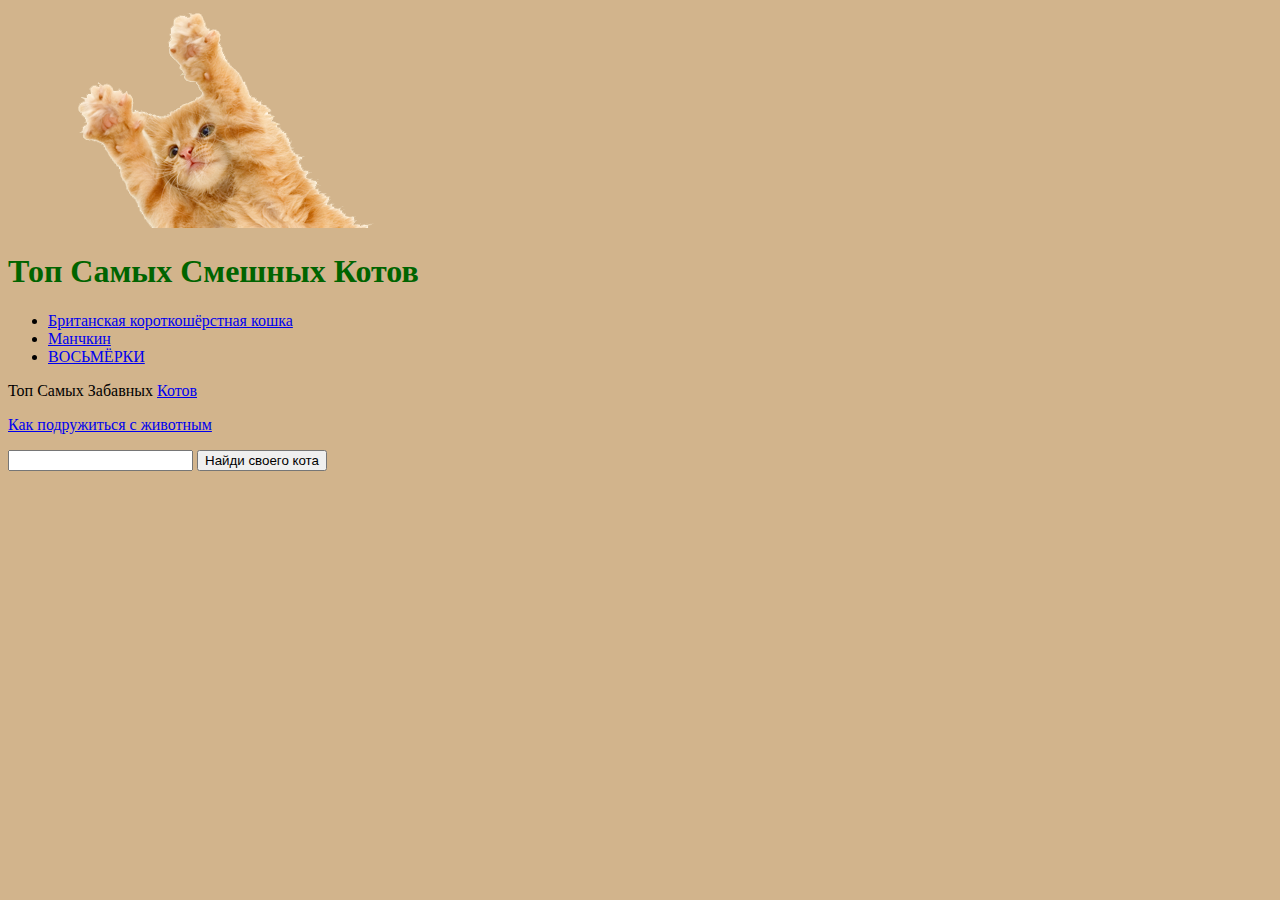
<file: index.html>
<!doctype html>
<html>
    <head>
        <meta charset="utf-8">
        <title>Смешные Котики</title>
        <link href="style.css" rel="stylesheet">
    </head>
    <body>
        <header>
        <img src="12-2-kitten-download-png.png">
        <h1>Топ Самых Смешных Котов</h1>
        </header>
        <div id="flex">
        <nav>
            <ul>
                <li><a href="https://www.purina.ru/cats/cat-breeds/library/british_shorthair">Британская короткошёрстная кошка</a></li>
                <li><a href="https://www.purina.ru/cats/cat-breeds/library/munchkin">Манчкин</a></li>
                <li><a href="./eight/eight.html">ВОСЬМЁРКИ</a></li>
            </ul>
         </nav>
        <main>
        <p>Топ Самых Забавных <a href="https://4tololo.ru/content/18315">Котов</a></p>
        <p><a href="https://ru.wikihow.com/%D0%BF%D0%BE%D0%B4%D1%80%D1%83%D0%B6%D0%B8%D1%82%D1%8C%D1%81%D1%8F-%D1%81-%D0%BA%D0%BE%D1%88%D0%BA%D0%BE%D0%B9">Как подружиться с животным</a></p>
        <form action="http://www.google.com/search" method="get">
            <input type="text" name="q">
            <input type="submit" value="Найди своего кота">
        </form>
        </main>
        </div>
    </body>
</html>
</file>
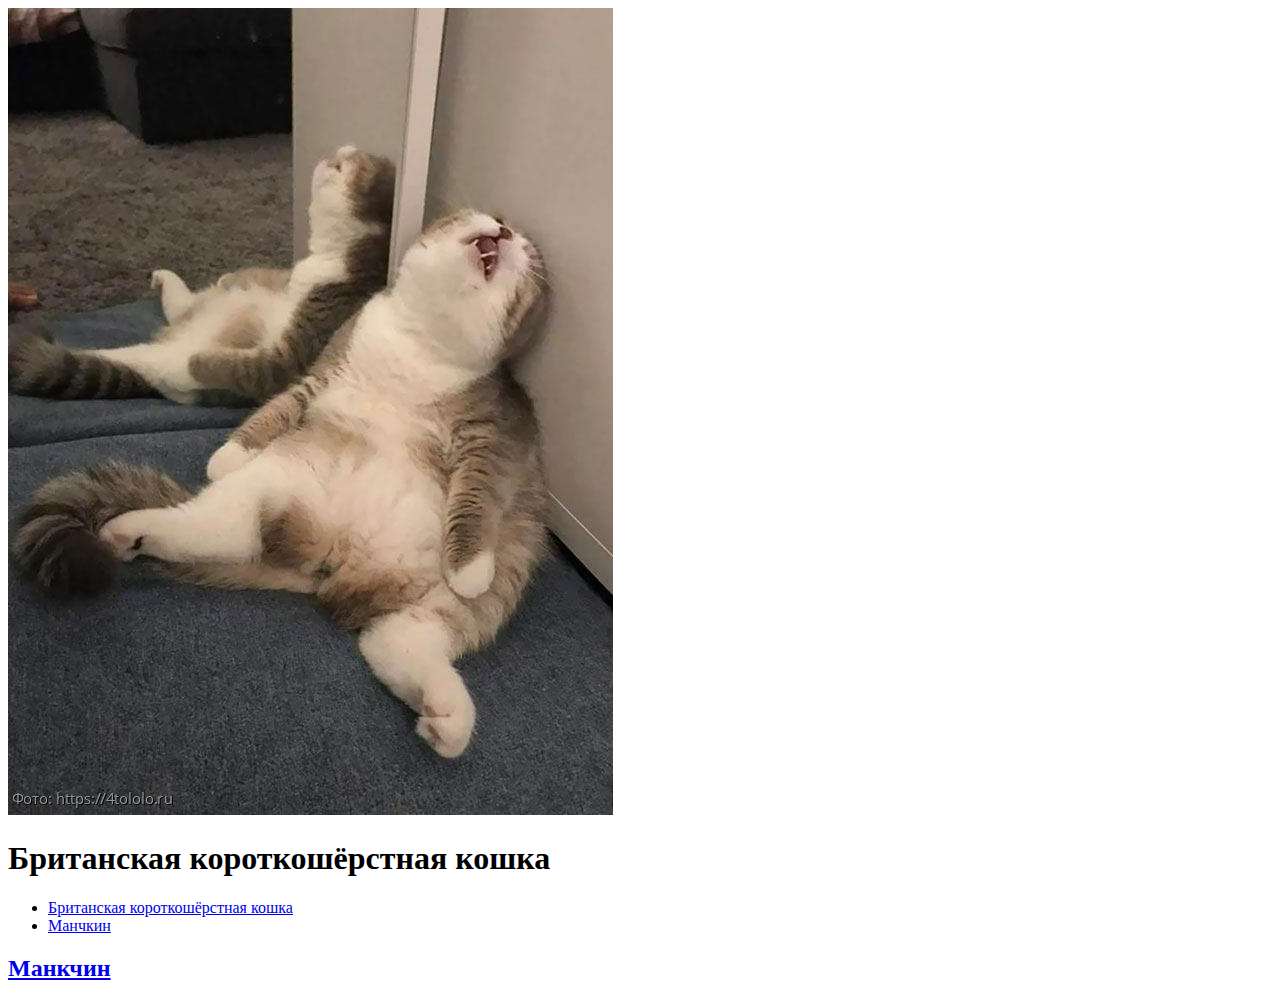
<file: week0.html>
<!doctype html>
<html>
    <head>
        <meta charset="utf-8">
        <title>Топ Самых Забавных Котов</title>
    </head>
    <body>
        <header>
        <img src="5d89eb8da10a36.15971662.jpg">
        <h1>Британская короткошёрстная кошка</h1>
        </header>
        <div>
        <nav>
            <ul>
                <li><a href="index.html">Британская короткошёрстная кошка</a></li>
                <li><a href="week0.html">Манчкин</a></li>
            </ul>
         </nav>
        <main>
       <h2><a href="https://www.purina.ru/cats/cat-breeds/library/munchkin">Манкчин</a></h2>
        </main>
        </div>
    </body>
</html>
</file>
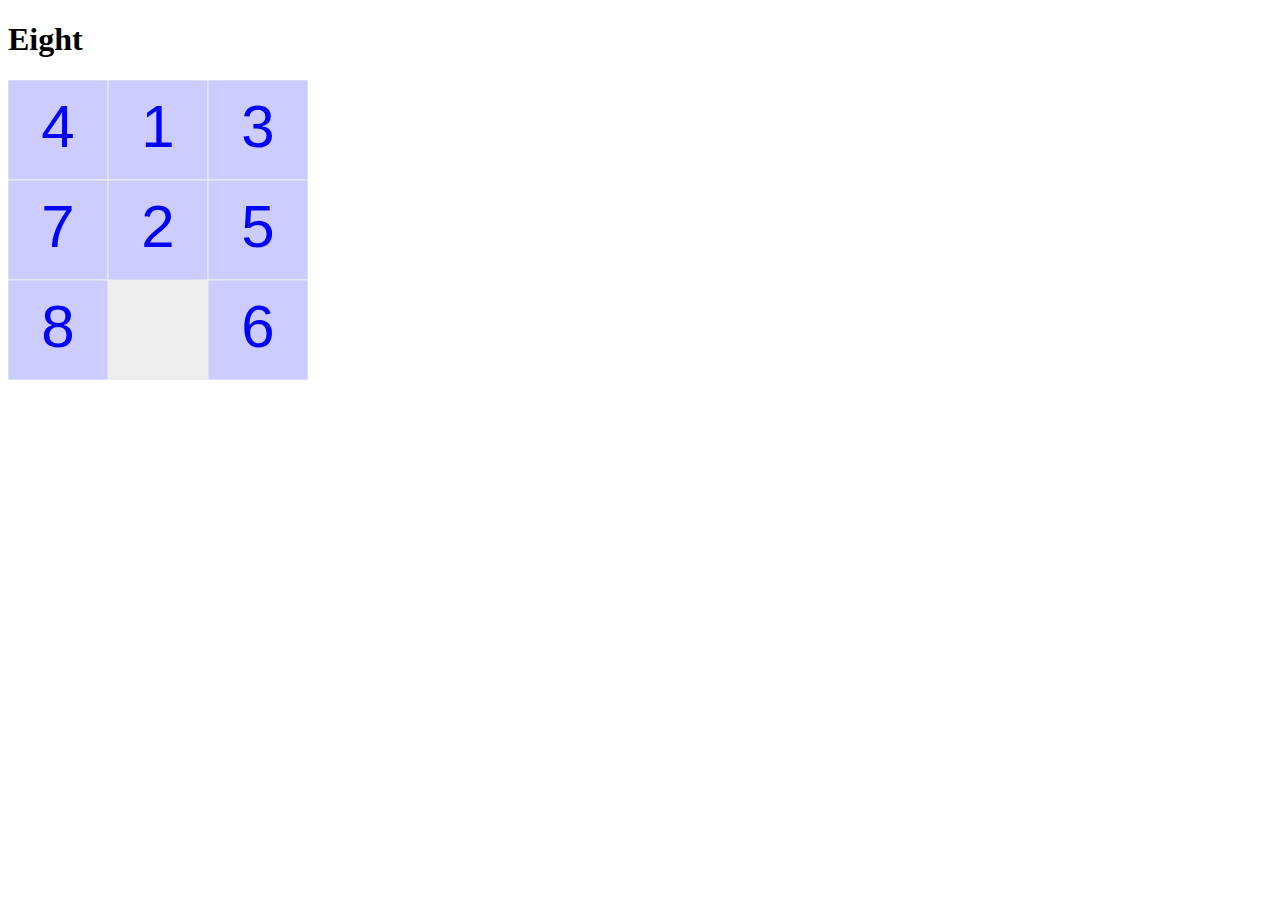
<file: eight/eight.html>
<!doctype html>
<html>
    <head>
        <meta charset="utf-8">
        <title>Eight</title>
    </head>
    <body>
        <h1>Eight</h1>
        <canvas id="canvas" width=300 height=300></canvas>
        <script src="./js/main.js" type="module"></script>
    </body>
</html>
</file>
<file: style.css>
body {
    background-color:#D2B48C;
}
h1 {
    color:#006400;
}
</file>
